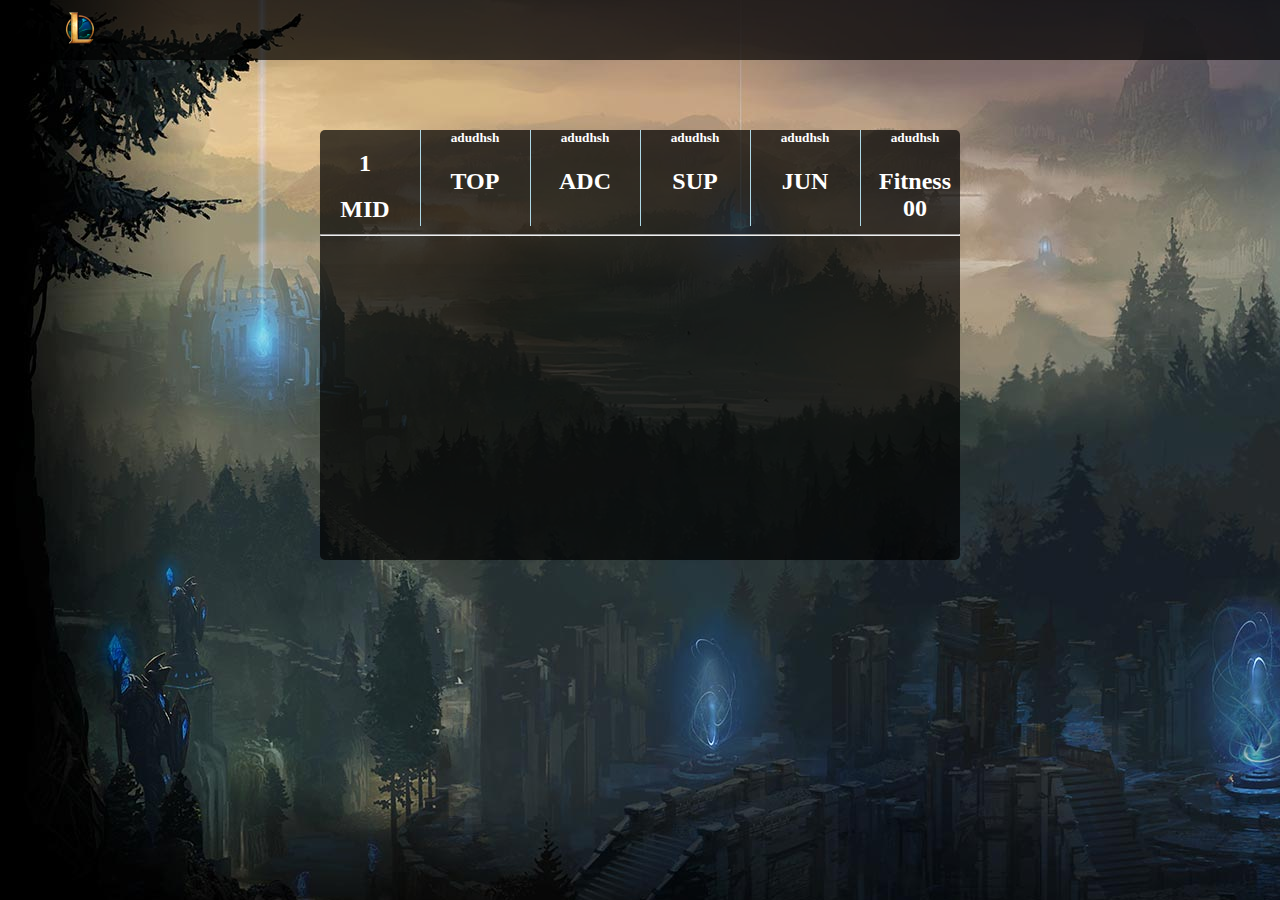
<file: src/main/resources/public/population.html>
<!DOCTYPE html>

<head>

    <title>LOL-BestComposition</title>

    <link href="css/mainpage.css" rel="stylesheet">

</head>

<body>

    <div class="icon-bar">
        <img src="img/lol.png">
    </div>

    <div class="center-block">
        <div class="formation">
            <h2 style="color:#ffffff">1</h1>
            <h2 style="color:#ffffff">MID<br></h2><h5 style="color:#ffffff">adudhsh</h5>
            <h2 style="color:#ffffff">TOP<br></h2><h5 style="color:#ffffff">adudhsh</h5>
            <h2 style="color:#ffffff">ADC<br></h2><h5 style="color:#ffffff">adudhsh</h5>
            <h2 style="color:#ffffff">SUP<br></h2><h5 style="color:#ffffff">adudhsh</h5>
            <h2 style="color:#ffffff">JUN<br></h2><h5 style="color:#ffffff">adudhsh</h5>
            <h2 style="color:#ffffff">Fitness<br>00</h2>
        </div><hr>
    </div>



</body>

</html>
</file>
<file: src/main/resources/public/css/mainpage.css>
body {
    margin:0;
    width: 100%
    align-content: center;
    background-image: url("../img/bg-default.jpg");
}

.icon-bar {
    text-align: left;
    padding-left: 5%;
    width: 95%;
    background-color: rgba(0,0,0,0.7);
    overflow: auto;
}

.center-block {
    text-align: center;
    display: table;
    margin-top: 70px;
    margin-right: auto;
    margin-left: auto;
    width: 50%;
    height: 430px;
    border-radius: 5px;
    background: rgba(0,0,0,0.7);
}

.center-block-off {
    text-align: center;
    display: none;
    margin-top: 70px;
    margin-right: auto;
    margin-left: auto;
    width: 50%;
    height: 430px;
    border-radius: 5px;
    background: rgba(0,0,0,0.7);
}

.sub-block {
    display: inline-grid;
    margin-top: 50px;
    margin-right: 35px;
    margin-left: 35px;
    margin-bottom: 50px;
    text-align: left;
}

.btn {
  margin-top: 3%;
  background: #292c2e;
  background-image: -webkit-linear-gradient(top, #292c2e, #2974a3);
  background-image: -moz-linear-gradient(top, #292c2e, #2974a3);
  background-image: -ms-linear-gradient(top, #292c2e, #2974a3);
  background-image: -o-linear-gradient(top, #292c2e, #2974a3);
  background-image: linear-gradient(to bottom, #292c2e, #2974a3);
  -webkit-border-radius: 0;
  -moz-border-radius: 0;
  border-radius: 0px;
  text-transform: uppercase;
  font-family: Georgia;
  color: #33e8df;
  font-size: 15px;
  padding: 7px 16px 7px 16px;
  border: solid #33e8df 2.5px;
  text-decoration: none;
}

.btn:hover {
  background: #292c2e;
  background-image: -webkit-linear-gradient(top, #292c2e, #346d91);
  background-image: -moz-linear-gradient(top, #292c2e, #346d91);
  background-image: -ms-linear-gradient(top, #292c2e, #346d91);
  background-image: -o-linear-gradient(top, #292c2e, #346d91);
  background-image: linear-gradient(to bottom, #292c2e, #346d91);
  text-decoration: none;
}

h1 {
    font: normal normal bold 18px/1 "Trebuchet MS", Helvetica, sans-serif;
    color: rgba(255,255,255,1);
    margin-top: 10px;
}

h3 {
    font: normal normal normal 14px/1 "Trebuchet MS", Helvetica, sans-serif;
    color: rgba(255,255,255,1);
    margin-top: 10px;
}

img {
    width: 2.6%;
    text-align: center;
    padding: 12px 0;
}

.sub-block-center {
    display: inline-grid;
    margin-top: 50px;
    margin-right: 35px;
    margin-left: 35px;
    margin-bottom: 50px;
    text-align: center;
}

input{
    margin-top: 1%;
    padding: 10px 20px;
    border: solid #453614 2.5px;
    font: normal normal bold 16px/normal "Times New Roman", Times, serif;
    color: #000000;
    -o-text-overflow: clip;
    text-overflow: clip;
    background: rgba(193,193,193,1);

}

.modal {
    text-align: center;
    border: solid #453614 2.5px;
    display: none;
    margin-top: 12%;
    margin-left: 40%;
    margin-right: auto;
    position: fixed;
    z-index: 1; 
    padding-top: 10px;
    left: 0;
    top: 0;
    width: 25%; 
    height: 50%; 
    overflow: auto; 
    background-color: #010912;
}

.modal-content {
    margin: auto;
    width: 80%;
}

.close {
    color: #aaaaaa;
    float: right;
    font-size: 28px;
    font-weight: bold;
}

.close:hover,
.close:focus {
    color: #ffffff;
    text-decoration: none;
    cursor: pointer;
}

.formation {
    -webkit-column-count: 6;
    -moz-column-count: 6;
    column-count: 6;
    -webkit-column-gap: 20px; 
    -moz-column-gap: 20px; 
    column-gap: 20px;
    -webkit-column-rule-style: solid; 
    -moz-column-rule-style: solid; 
    column-rule-style: solid;
    -webkit-column-rule-width: 1px; 
    -moz-column-rule-width: 1px; 
    column-rule-width: 1px;
    -webkit-column-rule-color: lightblue; 
    -moz-column-rule-color: lightblue;
    column-rule-color: lightblue;
}
</file>
